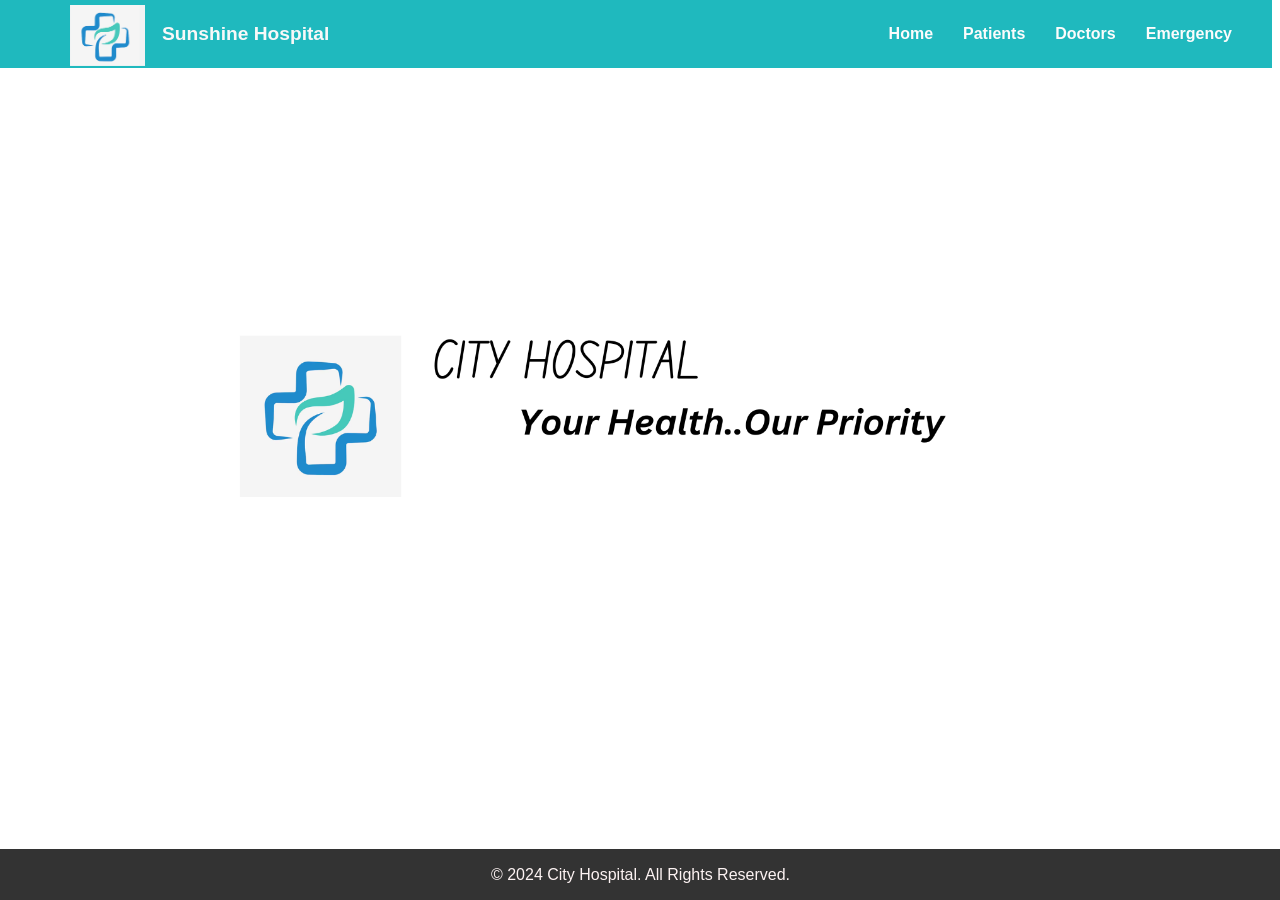
<file: html/index.html>
<!DOCTYPE html>
<html lang="en">
<head>
    <meta charset="UTF-8">
    <meta name="viewport" content="width=device-width, initial-scale=1.0">
    <link rel="stylesheet" href="css/style1.css">
    <title>City Hospital</title>
</head>
<body>
    <header>
        <div class="logo"> <img src="css/images/logoo.PNG" alt=" " ></div>
            <h1>Sunshine Hospital</h1>
        <nav>
            <ul>
                <li><a href="Home.htm">Home</a></li>
                <li><a href="patients.htm">Patients</a></li>
                <li><a href="Doctors.htm">Doctors</a></li>
                <li><a href="emergency.html">Emergency</a></li>
            </ul>
        </nav>
    </header>
    <footer>
        <p>&copy; 2024 City Hospital. All Rights Reserved.</p>
    </footer>
</body>
</html>
</file>
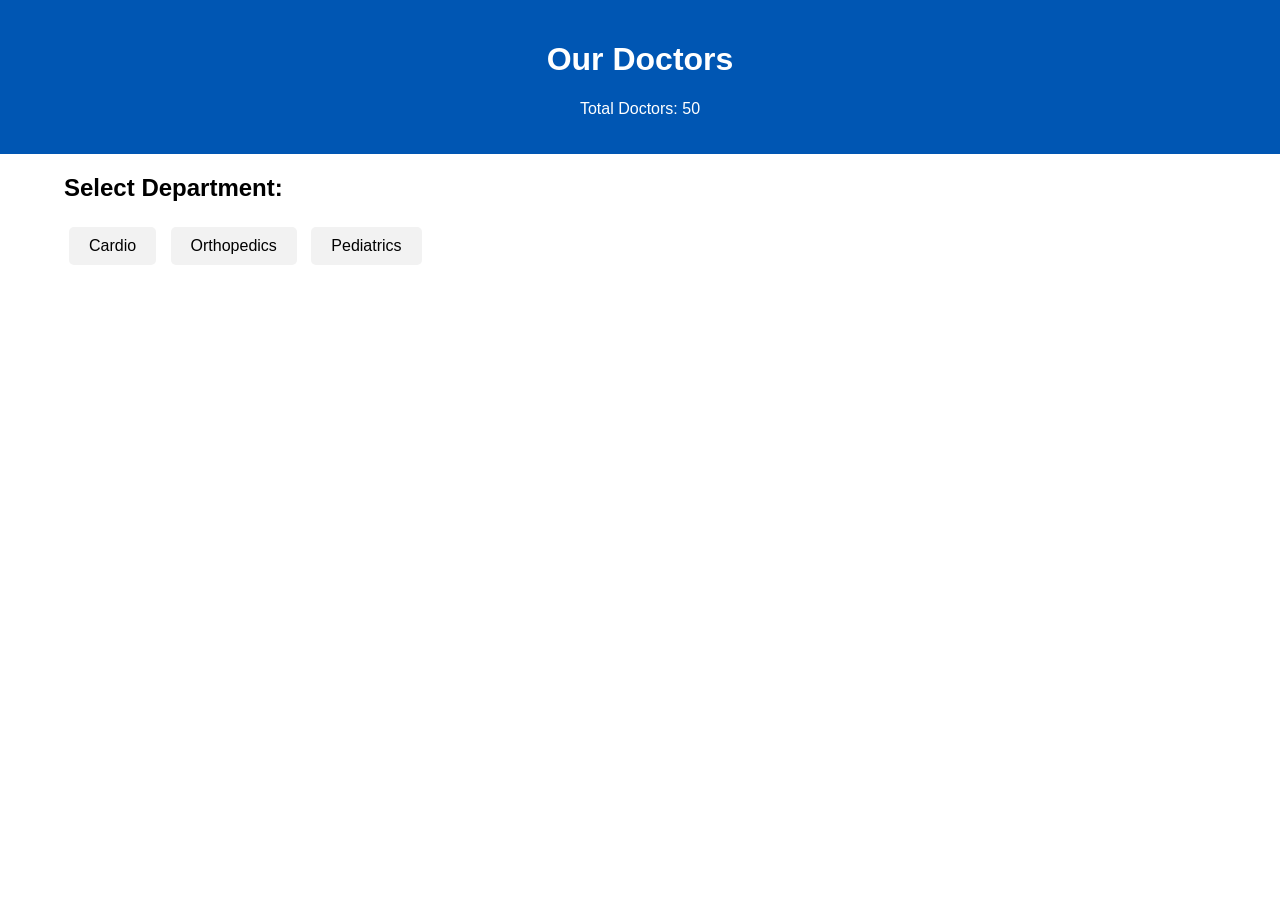
<file: html/Doctors.htm>
<!DOCTYPE html>
<html lang="en">
<head>
    <meta charset="UTF-8">
    <meta name="viewport" content="width=device-width, initial-scale=1.0">
    <title>Our Doctors</title>
    <style>
        body {
            font-family: Arial, sans-serif;
            margin: 0;
            padding: 0;
        }

        .container {
            width: 90%;
            margin: auto;
        }

        .header {
            background-color: #0056b3;
            color: white;
            padding: 20px;
            text-align: center;
        }

        .department-list {
            margin: 20px 0;
        }

        .department {
            display: inline-block;
            padding: 10px 20px;
            margin: 5px;
            background-color: #f2f2f2;
            border-radius: 5px;
            cursor: pointer;
        }

        .doctor-card {
            border: 1px solid #ccc;
            padding: 15px;
            margin: 15px 0;
            display: flex;
            align-items: center;
            border-radius: 5px;
            background-color: #fff;
        }

        .doctor-img {
            width: 100px;
            height: 100px;
            border-radius: 50%;
            margin-right: 20px;
        }

        .doctor-details {
            flex-grow: 1;
        }

        .availability {
            color: green;
            font-weight: bold;
        }

    </style>
</head>
<body>

<div class="header">
    <h1>Our Doctors</h1>
    <p>Total Doctors: 50</p>
</div>

<div class="container">
    <div class="department-list">
        <h2>Select Department:</h2>
        <span class="department" onclick="showDoctors('Cardiology')">Cardio</span>
        <span class="department" onclick="showDoctors('Orthopedics')">Orthopedics</span>
        <span class="department" onclick="showDoctors('Pediatrics')">Pediatrics</span>
        <!-- Add more departments as needed -->
    </div>

    <div id="doctors-container">
        <!-- Dynamic doctor details will appear here -->
    </div>
</div>

<script>
    const doctors = {
        'Cardiology': [
            { name: 'Dr. ARUN KUMAR', availability: 'Mon-Fri 9 AM - 5 PM' },
            { name: 'Dr. RISHITHA',  availability: 'Mon-Wed 10 AM - 4 PM' }
        ],
        'Orthopedics': [
            { name: 'Dr. ADITHYA', availability: 'Tue-Thu 11 AM - 3 PM' },
            { name: 'Dr. SRINIVAS', availability: 'Mon-Fri 8 AM - 2 PM' }
        ]
        // Add more departments and doctors
    };

    function showDoctors(department) {
        const container = document.getElementById('doctors-container');
        container.innerHTML = ''; // Clear existing content

        if (doctors[department]) {
            doctors[department].forEach(doctor => {
                const doctorCard = document.createElement('div');
                doctorCard.className = 'doctor-card';

                doctorCard.innerHTML = `
                    
                    <div class="doctor-details">
                        <h3>${doctor.name}</h3>
                        <p>${doctor.availability}</p>
                    </div>
                `;

                container.appendChild(doctorCard);
            });
        } else {
            container.innerHTML = '<p>No doctors available in this department.</p>';
        }
    }
</script>

</body>
</html>
</file>
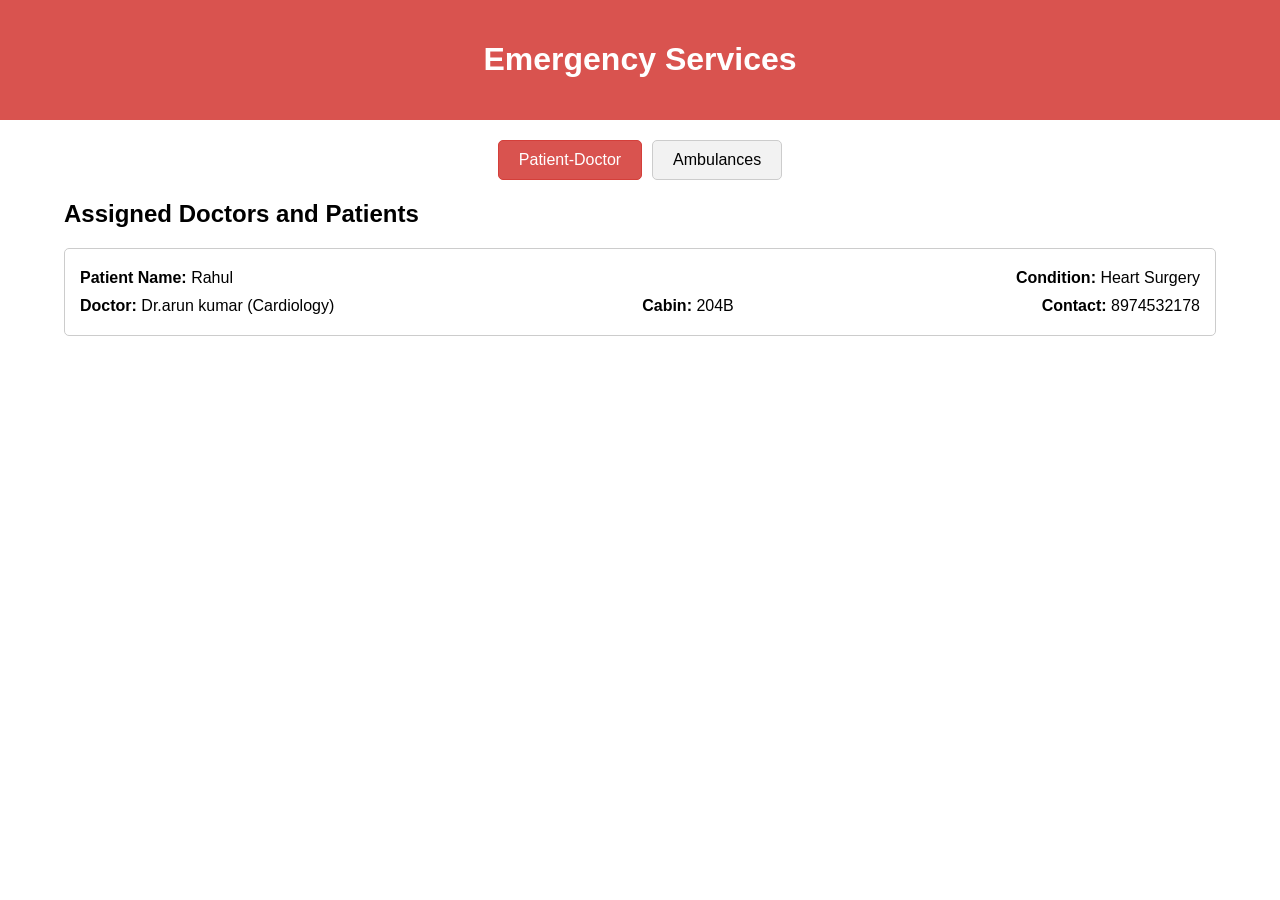
<file: html/emergency.html>
<!DOCTYPE html>
<html lang="en">
<head>
    <meta charset="UTF-8">
    <meta name="viewport" content="width=device-width, initial-scale=1.0">
    <title>Emergency Services</title>
    <style>
        body {
            font-family: Arial, sans-serif;
            margin: 0;
            padding: 0;
        }

        .container {
            width: 90%;
            margin: auto;
        }

        .header {
            background-color: #d9534f;
            color: white;
            padding: 20px;
            text-align: center;
        }

        .tab-navigation {
            display: flex;
            justify-content: center;
            margin: 20px 0;
        }

        .tab {
            padding: 10px 20px;
            margin: 0 5px;
            background-color: #f2f2f2;
            border: 1px solid #ccc;
            border-radius: 5px;
            cursor: pointer;
        }

        .tab.active {
            background-color: #d9534f;
            color: white;
            border: 1px solid #d43f3a;
        }

        .tab-content {
            display: none;
            margin-top: 20px;
        }

        .tab-content.active {
            display: block;
        }

        .patient-doctor-card, .ambulance-card {
            border: 1px solid #ccc;
            padding: 15px;
            margin: 15px 0;
            border-radius: 5px;
            background-color: #fff;
        }

        .doctor-details, .patient-details, .ambulance-details {
            display: flex;
            justify-content: space-between;
        }

        .info-item {
            margin: 5px 0;
        }

        .ambulance-card {
            display: flex;
            align-items: center;
        }

        .ambulance-img {
            width: 80px;
            height: 80px;
            margin-right: 20px;
        }

        .availability {
            color: green;
            font-weight: bold;
        }

        .emergency-btn {
            background-color: #d9534f;
            color: white;
            padding: 10px 15px;
            border: none;
            border-radius: 5px;
            cursor: pointer;
        }

        .emergency-btn:hover {
            background-color: #c9302c;
        }
    </style>
</head>
<body>

<div class="header">
    <h1>Emergency Services</h1>
</div>

<div class="container">
    <!-- Tab Navigation -->
    <div class="tab-navigation">
        <div class="tab active" onclick="showTab('patient-doctor')">Patient-Doctor</div>
        <div class="tab" onclick="showTab('ambulances')">Ambulances</div>
    </div>

    <!-- Tab Content - Patient-Doctor -->
    <div id="patient-doctor" class="tab-content active">
        <h2>Assigned Doctors and Patients</h2>
        <div class="patient-doctor-card">
            <div class="patient-details">
                <div class="info-item"><strong>Patient Name:</strong> Rahul</div>
                <div class="info-item"><strong>Condition:</strong> Heart Surgery</div>
            </div>
            <div class="doctor-details">
                <div class="info-item"><strong>Doctor:</strong> Dr.arun kumar (Cardiology)</div>
                <div class="info-item"><strong>Cabin:</strong> 204B</div>
                <div class="info-item"><strong>Contact:</strong> 8974532178</div>
            </div>
        </div>
        <!-- More Patient-Doctor Cards can be added dynamically -->
    </div>

    <!-- Tab Content - Ambulances -->
    <div id="ambulances" class="tab-content">
        <h2>Available Ambulances</h2>
        <p>Total Ambulances: 5</p>
        <div class="ambulance-card">
            
            <div class="ambulance-details">
                <div class="info-item"><strong>Driver Name:</strong> Ramesh</div></br>
                </br><div class="info-item"><strong>Contact:</strong> 6753421987</div></br>
                </br><div class="availability">Available Now</div>
            </div>
        </div>
        <!-- More Ambulance Cards can be added dynamically -->
    </div>
</div>

<script>
    function showTab(tabId) {
        const tabs = document.querySelectorAll('.tab');
        const tabContents = document.querySelectorAll('.tab-content');

        tabs.forEach(tab => tab.classList.remove('active'));
        tabContents.forEach(content => content.classList.remove('active'));

        document.querySelector(`.tab[onclick="showTab('${tabId}')"]`).classList.add('active');
        document.getElementById(tabId).classList.add('active');
    }
</script>

</body>
</html>
</file>
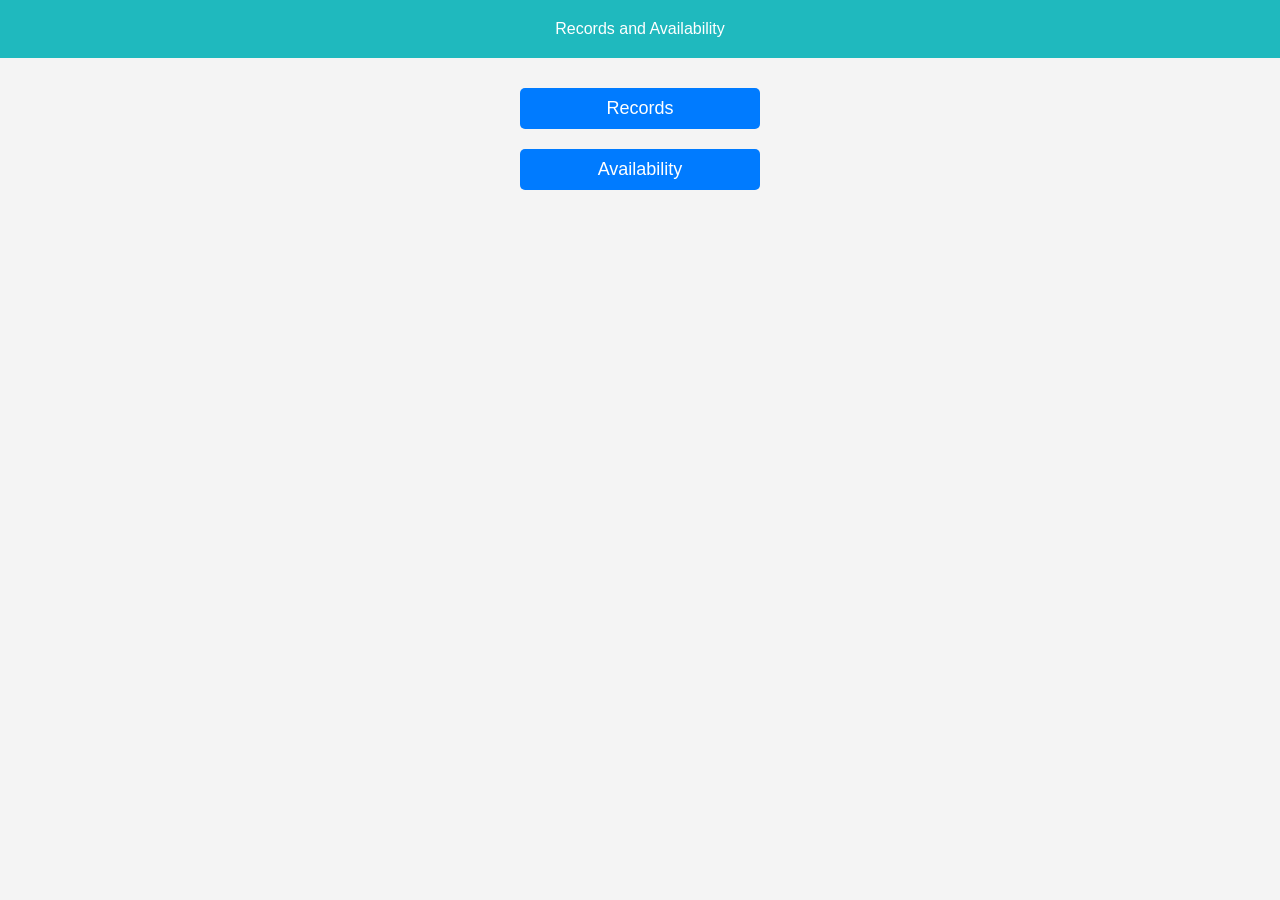
<file: html/Home.htm>
<!DOCTYPE html>
<html lang="en">
<head>
    <meta charset="UTF-8">
    <meta name="viewport" content="width=device-width, initial-scale=1.0">
    <title>Home</title>
    <style>
        body {
            font-family: Arial, sans-serif;
            margin: 0;
            padding: 0;
            background-color: #f4f4f4;
            display: flex;
            flex-direction: column;
            align-items: center;
        }
        header {
            background-color: #1fb9be;
            color: white;
            padding: 20px 0;
            text-align: center;
            width: 100%;
        }
        .button-container {
            display: flex;
            flex-direction: column;
            align-items: center;
            margin-top: 20px;
        }
        .button-container a {
            background-color: #007BFF;
            color: white;
            padding: 10px 20px;
            margin: 10px 0; /* Space between buttons */
            border-radius: 5px;
            text-decoration: none;
            font-size: 18px;
            width: 200px; /* Set a width to keep buttons aligned */
            text-align: center;
        }
        .tab-content {
            padding: 20px;
            background-color: white;
            min-height: 400px;
            width: 80%;
            margin-top: 20px;
            border: 1px solid #ddd;
        }
        table {
            width: 100%;
            border-collapse: collapse;
            margin-top: 20px;
        }
        table, th, td {
            border: 1px solid #ddd;
        }
        th, td {
            padding: 8px;
            text-align: center;
        }
        th {
            background-color: #f2f2f2;
        }
    </style>
</head>
<body>
    <header>Records and Availability</header>
    
    <div class="button-container">
        <a href="#" onclick="showTab('records')">Records</a>
        <a href="#" onclick="showTab('availability')">Availability</a>
    </div>

    <div class="tab-content" id="records" style="display: none;">
        <h2>Patient Records</h2>
        <table>
            <thead>
                <tr>
                    <th>Pat ID</th>
                    <th>Patient Name</th>
                    <th>Date of Joining</th>
                    <th>Date of Leaving</th>
                </tr>
            </thead>
            <tbody>
                <tr>
                    <td>001</td>
                    <td>Rahul</td>
                    <td>2024-05-01</td>
                    <td>2024-05-10</td>
                </tr>
                <tr>
                    <td>002</td>
                    <td>Anjali</td>
                    <td>2024-05-03</td>
                    <td>2024-05-15</td>
                </tr>
            </tbody>
        </table>
    </div>

    <div class="tab-content" id="availability" style="display: none;">
        <h2>Availability of Beds and OP Patients</h2>
        <table>
            <thead>
                <tr>
                    <th>Ward</th>
                    <th>Total Beds</th>
                    <th>Occupied Beds</th>
                    <th>Available Beds</th>
                </tr>
            </thead>
            <tbody>
                <tr>
                    <td>General Ward</td>
                    <td>50</td>
                    <td>45</td>
                    <td>5</td>
                </tr>
                <tr>
                    <td>ICU</td>
                    <td>10</td>
                    <td>8</td>
                    <td>2</td>
                </tr>
            </tbody>
        </table>
        <br>
        <h3>Outpatient Department (OP)</h3>
        <p>Number of patients currently in OP: <strong>35</strong></p>
    </div>

    <script>
        function showTab(tabName) {
            document.getElementById('records').style.display = 'none';
            document.getElementById('availability').style.display = 'none';

            // Show the selected tab
            document.getElementById(tabName).style.display = 'block';
        }
    </script>
</body>
</html>
</file>
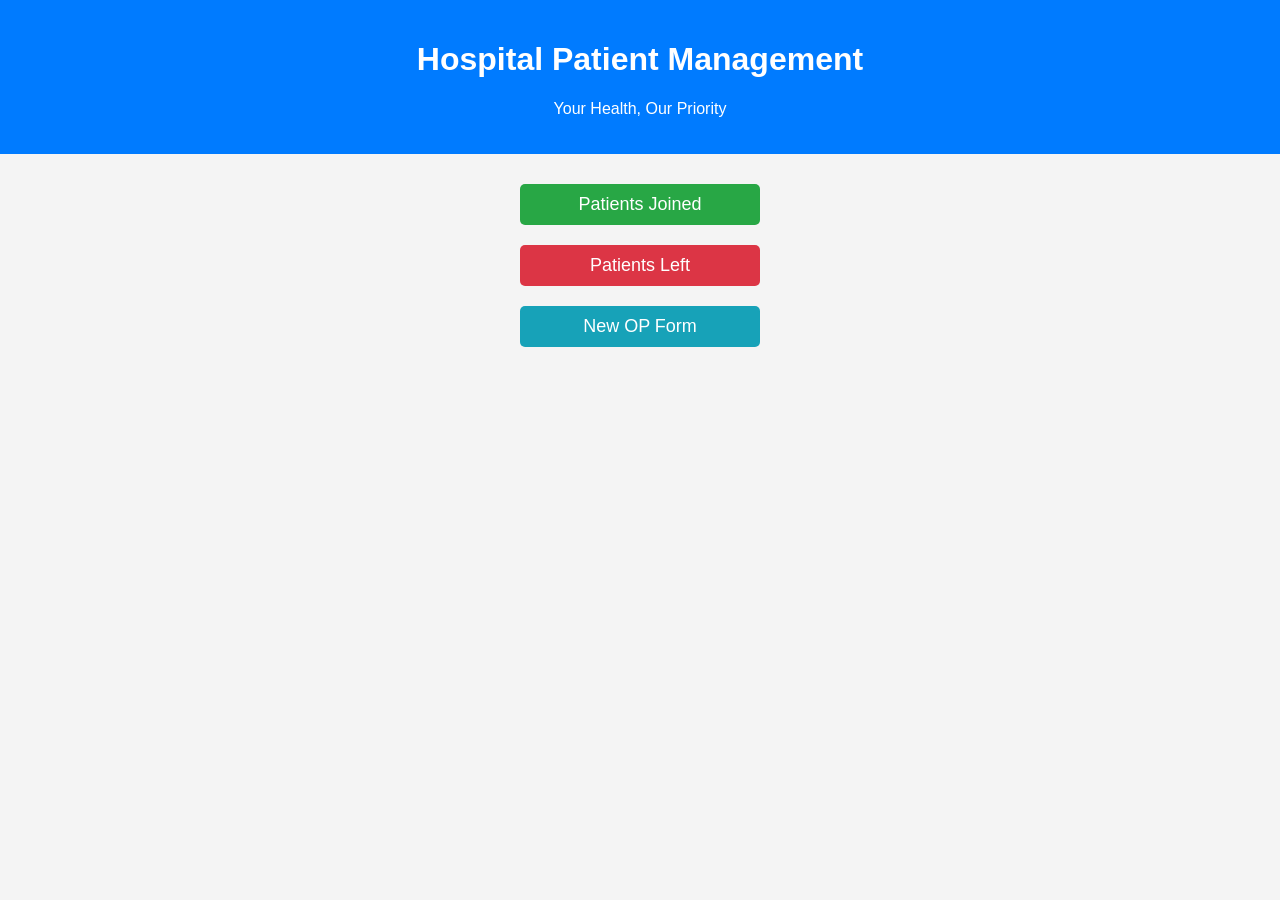
<file: html/patients.htm>
<!DOCTYPE html>
<html lang="en">
<head>
    <meta charset="UTF-8">
    <meta name="viewport" content="width=device-width, initial-scale=1.0">
    <title>Hospital Patients Tab</title>
    <style>
        body {
            font-family: Arial, sans-serif;
            margin: 0;
            padding: 0;
            background-color: #f4f4f4;
            display: flex;
            flex-direction: column;
            align-items: center;
        }
        header {
            background-color: #007BFF;
            color: white;
            padding: 20px;
            text-align: center;
            width: 100%;
        }
        .button-container {
            display: flex;
            flex-direction: column;
            align-items: center;
            margin: 20px 0;
        }
        .button-container a {
            padding: 10px 20px;
            margin: 10px 0;
            border-radius: 5px;
            text-decoration: none;
            color: white;
            font-size: 18px;
            width: 200px;
            text-align: center;
        }
        .joined-button {
            background-color: #28a745;
        }
        .left-button {
            background-color: #dc3545;
        }
        .newop-button {
            background-color: #17a2b8;
        }
        .tab-content {
            padding: 20px;
            background-color: white;
            width: 80%;
            margin-top: 20px;
            border: 1px solid #ddd;
        }
        table {
            width: 100%;
            border-collapse: collapse;
            margin-top: 20px;
        }
        table, th, td {
            border: 1px solid #ddd;
        }
        th, td {
            padding: 8px;
            text-align: center;
        }
        th {
            background-color: #f2f2f2;
        }
        form {
            margin-top: 20px;
            padding: 20px;
            background-color: #f9f9f9;
            border: 1px solid #ddd;
            border-radius: 5px;
        }
        form div {
            margin-bottom: 15px; /* Add spacing between form fields */
        }
        form label {
            display: block;
            margin-bottom: 5px;
        }
        form input[type="text"], form input[type="date"] {
            width: 100%;
            padding: 8px;
            border: 1px solid #ddd;
            border-radius: 4px;
        }
        form input[type="submit"] {
            padding: 10px 20px;
            background-color: #007BFF;
            color: white;
            border: none;
            cursor: pointer;
            border-radius: 4px;
        }
        form input[type="submit"]:hover {
            background-color: #0056b3;
        }
    </style>
</head>
<body>

    <header>
        <h1>Hospital Patient Management</h1>
        <p>Your Health, Our Priority</p>
    </header>

    <div class="button-container">
        <a href="#" class="joined-button" onclick="showTab('joined')">Patients Joined</a>
        <a href="#" class="left-button" onclick="showTab('left')">Patients Left</a>
        <a href="#" class="newop-button" onclick="showTab('newop')">New OP Form</a>
    </div>

    <!-- Patients Joined Tab -->
    <div class="tab-content" id="joined" style="display: none;">
        <h2>Patients Joined</h2>
        <table>
            <thead>
                <tr>
                    <th>Patient ID</th>
                    <th>Patient Name</th>
                    <th>Date of Joining</th>
                    <th>Ward</th>
                </tr>
            </thead>
            <tbody>
                <tr>
                    <td>101</td>
                    <td>Anvitha</td>
                    <td>2024-10-10</td>
                    <td>General Ward</td>
                </tr>
                <tr>
                    <td>102</td>
                    <td>Vijay</td>
                    <td>2024-10-11</td>
                    <td>ICU</td>
                </tr>
            </tbody>
        </table>
    </div>

    <!-- Patients Left Tab -->
    <div class="tab-content" id="left" style="display: none;">
        <h2>Patients Left</h2>
        <table>
            <thead>
                <tr>
                    <th>Patient ID</th>
                    <th>Patient Name</th>
                    <th>Date of Discharge</th>
                    <th>Ward</th>
                </tr>
            </thead>
            <tbody>
                <tr>
                    <td>099</td>
                    <td>Sneha</td>
                    <td>2024-10-05</td>
                    <td>General Ward</td>
                </tr>
                <tr>
                    <td>098</td>
                    <td>Rajesh</td>
                    <td>2024-10-04</td>
                    <td>ICU</td>
                </tr>
            </tbody>
        </table>
    </div>

    <!-- New OP Form Tab -->
    <div class="tab-content" id="newop" style="display: none;">
        <h2>New Outpatient (OP) Form</h2>
        <form id="opForm">
            <div>
                <label for="patientName">Patient Name</label>
                <input type="text" id="patientName" name="patientName" required>
            </div>
            <div>
                <label for="patientAge">Age</label>
                <input type="text" id="patientAge" name="patientAge" required>
            </div>
            <div>
                <label for="visitDate">Visit Date</label>
                <input type="date" id="visitDate" name="visitDate" required>
            </div>
            <div>
                <label for="doctorName">Doctor Name</label>
                <input type="text" id="doctorName" name="doctorName" required>
            </div>
            <div>
                <input type="submit" value="Submit">
            </div>
        </form>
    </div>

    <script>
        function showTab(tabName) {
            document.getElementById('joined').style.display = 'none';
            document.getElementById('left').style.display = 'none';
            document.getElementById('newop').style.display = 'none';

            document.getElementById(tabName).style.display = 'block';
        }

        document.getElementById('opForm').addEventListener('submit', function(event) {
            event.preventDefault();
            alert("New OP form submitted successfully!");
        });
    </script>

</body>
</html>
</file>
<file: html/css/style1.css>
body {
  margin: 0;
  font-family: Arial, sans-serif;
  background-image: url(images/bg.PNG); /* Path to your background image */
  background-size: 1000px; /* Ensures the image covers the entire background */
  background-position: center; /* Center the image */
  background-repeat: no-repeat; /* Prevents the image from repeating */
  background-attachment: fixed; /* Keeps the background image fixed during scroll */
}
header {
  display: flex;
  justify-content: space-between;
  align-items: center;
  background-color: #1fb9be;
  color: rgb(248, 248, 248);
  position: fixed;
  right:8px;
  width: 100%;
  padding: 25px; /* Increased padding for better appearance */
  z-index: 900; /* Ensures the header is on top of other content */
}
h1{
  display:flex;
  font-size:larger;
  position: absolute;
  left: 220px;
}
.logo img {
  width: 75px; /* Adjust logo size */
  height: auto;
  position: fixed;
  left: 70px;
  top:5px;
  margin-right: 5px;
}

nav ul {
  list-style-type: none;
  margin: 0;
  padding: 0;
  display: flex;
}

nav ul li {
  margin: 0 15px;
}

nav ul li a {
  color: rgb(252, 252, 252);
  font-size:medium;
  text-decoration: none;
  font-weight: bold;
}

nav ul li a:hover {
  text-decoration:double;
}

footer {
  text-align: center;
  padding: 0.5px;
  background-color: #333;
  color: rgb(253, 243, 243);
  position: absolute;
  width: 100%;
  bottom: 0;
}
</file>
